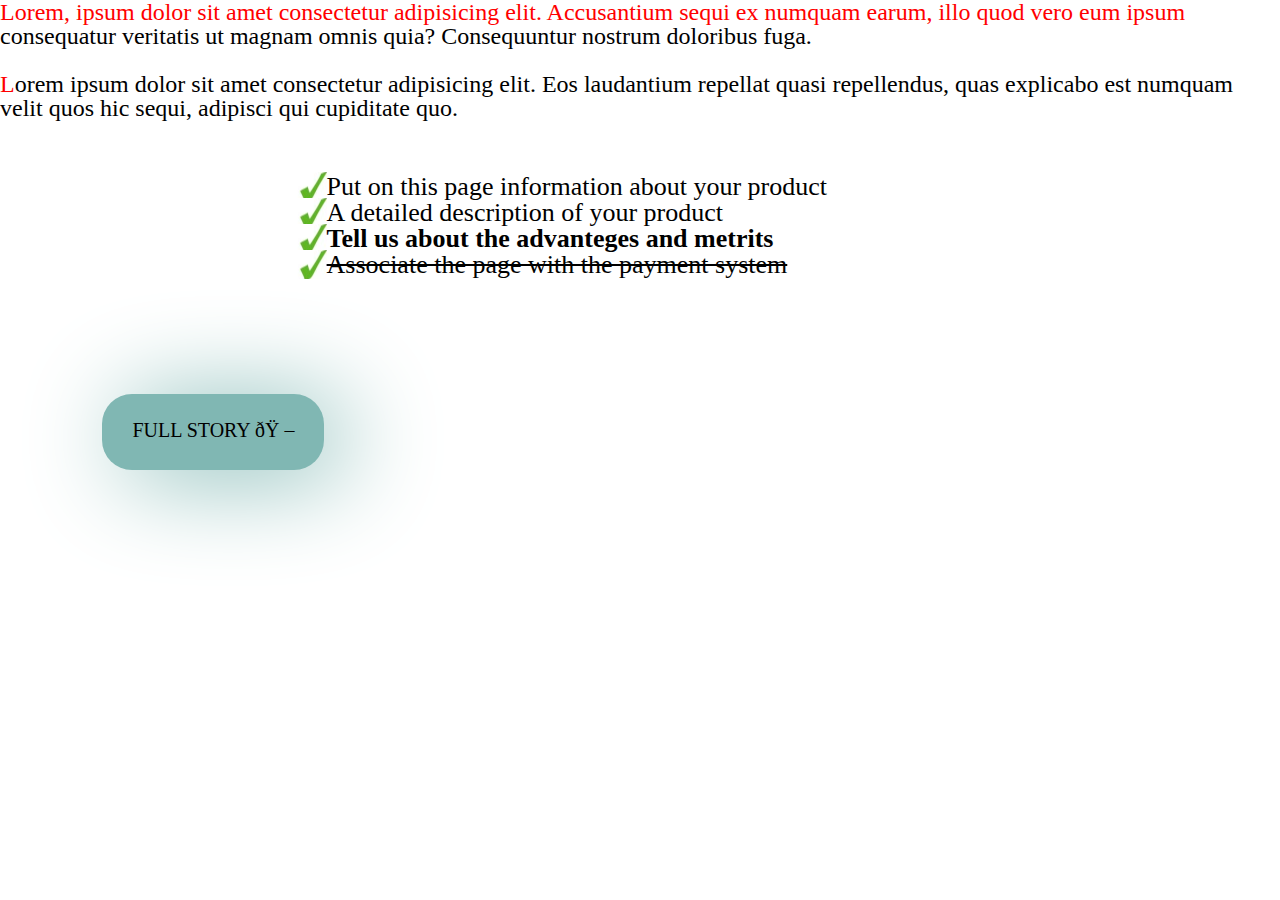
<file: htmltags_6/index.html>
<!DOCTYPE html>
<html lang="ru">
    <head>
        <title>Первый html код3</title>
        <meta http-equiv="Content-type"-content="text/html;charset=UTF-8"/>
        <link rel="stylesheet" href="css/css/style.css">
    </head>    
<body>  
<div class="noton">
    <p class="reton">
        Lorem, ipsum dolor sit amet consectetur adipisicing elit. Accusantium sequi ex numquam earum, illo quod vero eum ipsum consequatur veritatis ut magnam omnis quia? Consequuntur nostrum doloribus fuga.
    </p>
    <br>
    <p class="coll">
        Lorem ipsum dolor sit amet consectetur adipisicing elit. Eos laudantium repellat quasi repellendus, quas explicabo est numquam velit quos hic sequi, adipisci qui cupiditate quo.
    </p>
</div>
<br>
<br>
<div class="gol">
    <ul class="divv">
        <li class="hovert">Put on this page information about your product</li>
        <li class="tag">A detailed description of your product</li>
        <li class="tag2">Tell us about the advanteges and metrits</li>
        <li class="tag3">Associate the page with the payment system</li>
    </ul>
</div>
<br>
<div>

   <a href="https://yandex.ru/">   <button type="submit" class="deret">FULL STORY 🠖</button></a>

</div>

</body>

</html>
</file>
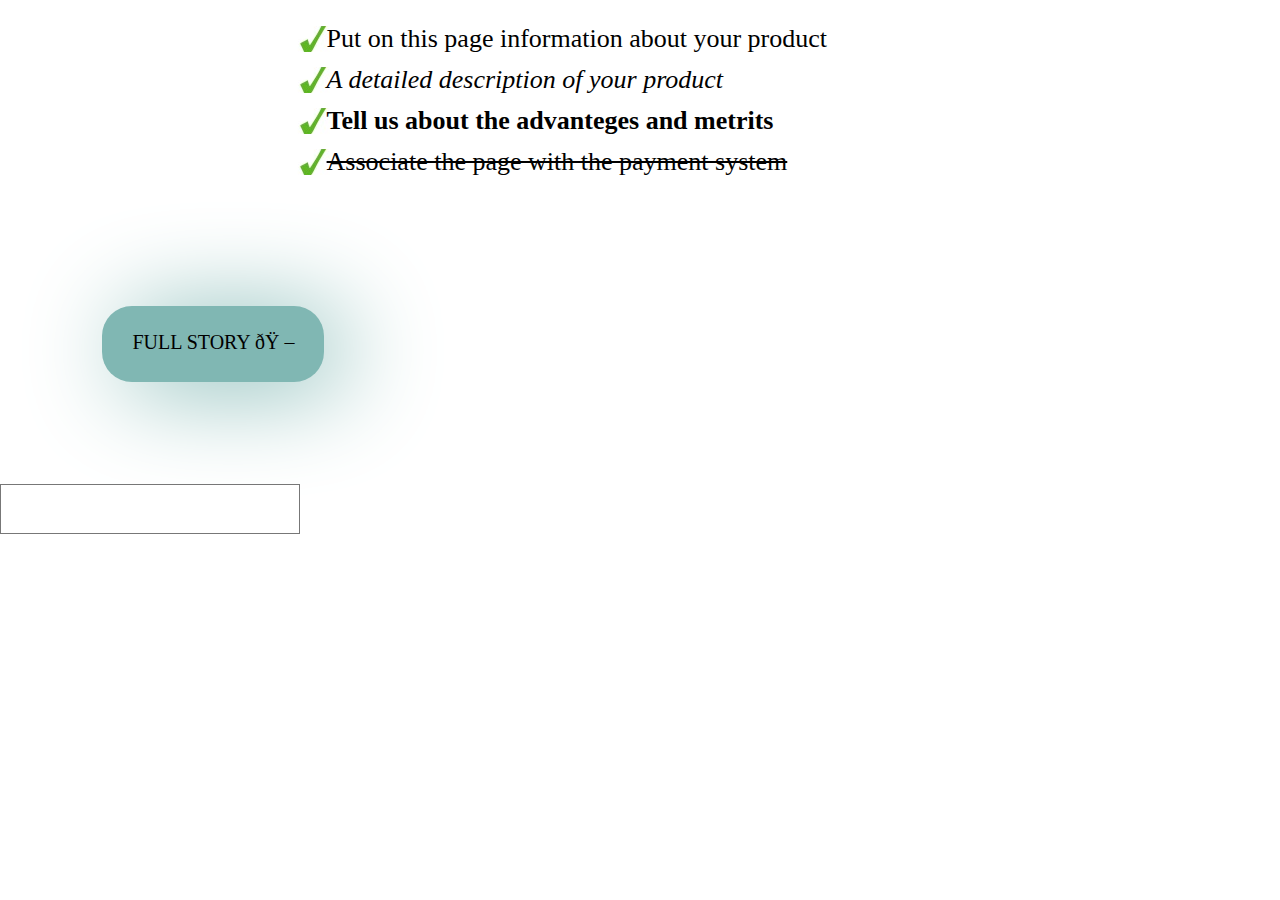
<file: Source/htmltags_5 — копия (2)/index.html>
<!DOCTYPE html>
<html lang="ru">
    <head>
        <title>Первый html код3</title>
        <meta http-equiv="Content-type"-content="text/html;charset=UTF-8"/>
        <link rel="stylesheet" href="css/css/style.css">
    </head>    
<body>  

    <div class="gol">
        <ul class="divv">
            <li class="hovert">Put on this page information about your product</li>
            <li class="tag">A detailed description of your product</li>
            <li class="tag2">Tell us about the advanteges and metrits</li>
            <li class="tag3">Associate the page with the payment system</li>
        </ul>
    </div>
</div>
<br>
<div>

   <a href="https://yandex.ru/">   <button type="submit" class="deret">FULL STORY 🠖</button></a>

</div>
<div class="text22">
<input type="text" class="textinput" />
</div>
</body>

</html>
</file>
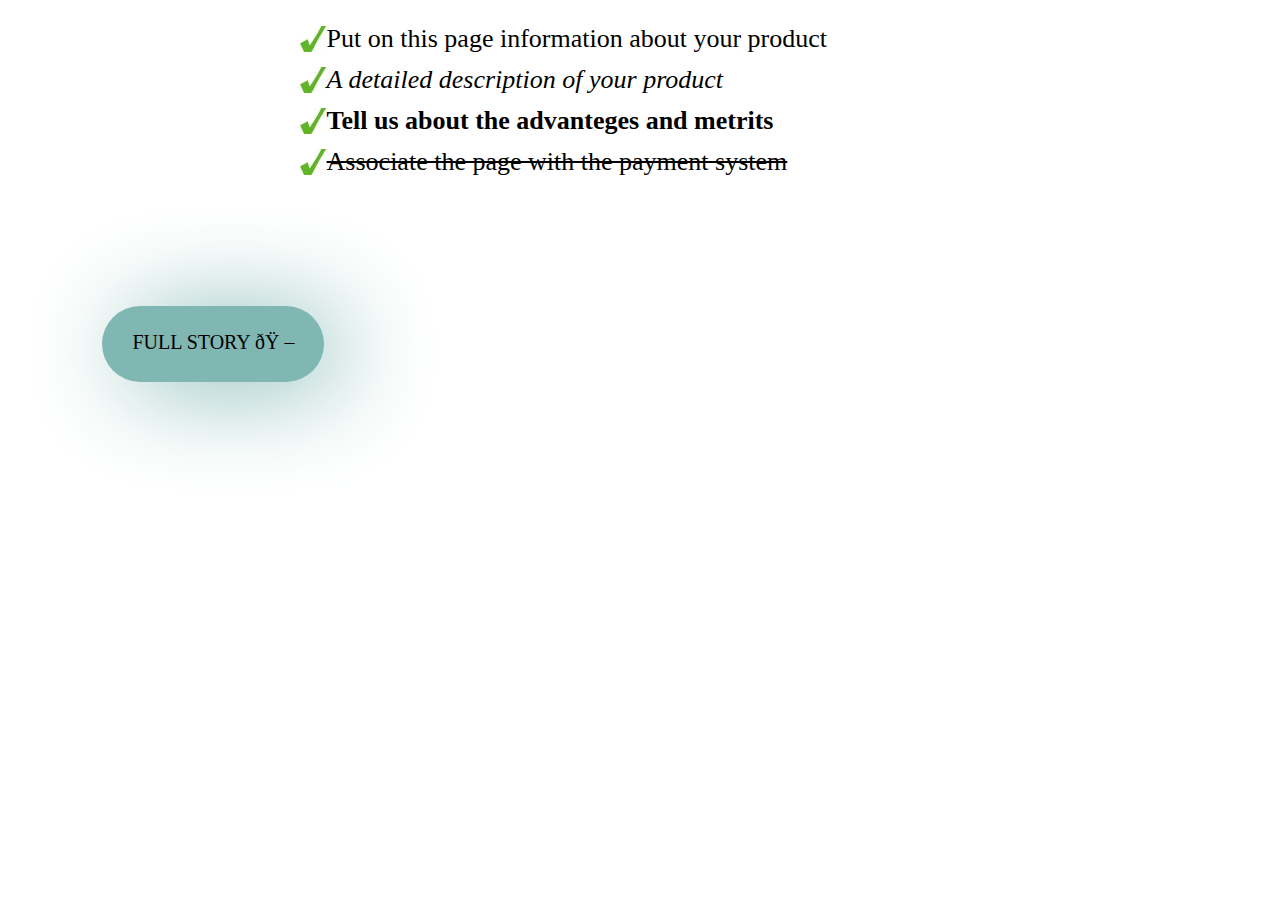
<file: htmltags_6/css/htmltags_5 — копия (2)/index.html>
<!DOCTYPE html>
<html lang="ru">
    <head>
        <title>Первый html код3</title>
        <meta http-equiv="Content-type"-content="text/html;charset=UTF-8"/>
        <link rel="stylesheet" href="css/css/style.css">
    </head>    
<body>  

    <div class="gol">
        <ul>
            <li>Put on this page information about your product</li>
            <li class="tag">A detailed description of your product</li>
            <li class="tag2">Tell us about the advanteges and metrits</li>
            <li class="tag3">Associate the page with the payment system</li>
        </ul>
    </div>
</div>
<br>
<div>

        <button class="deret">FULL STORY 🠖</button>

</div>

</body>

</html>
</file>
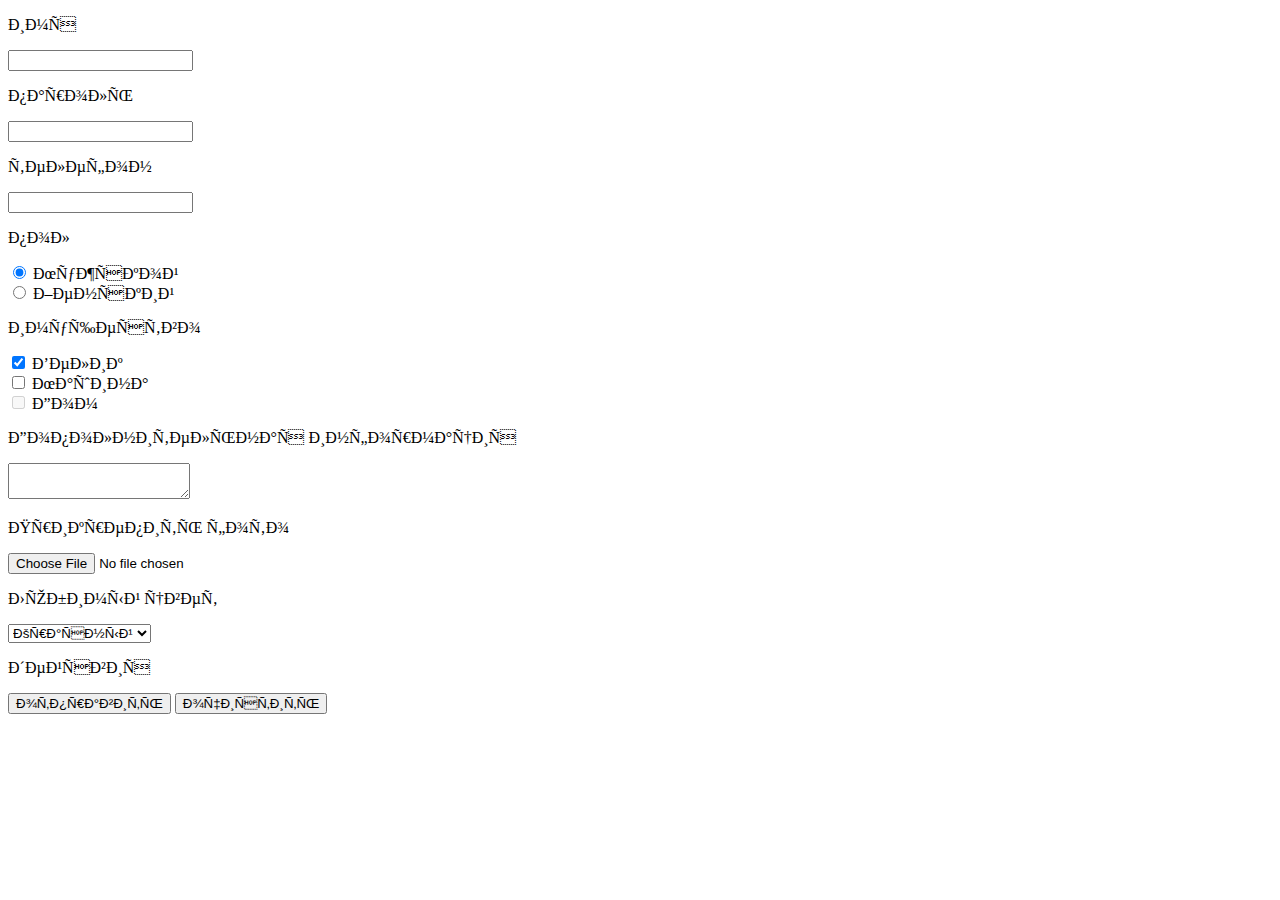
<file: htmltags_6/fonts/htmltags_3 — копия/index.html>
<!DOCTYPE html>
<html lang="ru">
    <head>
        <title>Первый html код3</title>
        <meta http-equiv="Content-type"-content="text/html;charset=UTF-8"/>

    </head>    
<body>  
<form action="#">
<div>
    <p>имя</p>
    <input tabindex="1" name="username" type="text" />
</div>
<div>
    <p>пароль</p>
    <input tabindex="2" name="userpass" type="password" />
</div>
<div>
    <p>телефон</p>
    <input tabindex="3" name="userphon" type="tel" />
</div>
<div>
    <p>пол</p>
    <input checked type="radio" name="gender" value="nale" /> Мужской
</div>
<div>
    <input type="radio" name="gender2" /> Женский
</div>
<div>
    <p>имущество</p>
    <input checked type="checkbox" name="nedvijimost" /> Велик
</div>
<div>
    <input type="checkbox" name="nedvijimost2" /> Машина
</div>
<div>
    <input disabled type="checkbox"name="nedvijimost3" /> Дом
</div>
<div>
    <p>Дополнительная информация</p>
    <textarea name="text" ></textarea>
</div>
<div>
    <p>Прикрепить фото</p>
    <input tabindex="9" type="file">
</div>
<div>
     <P>Любимый цвет</P>
     <select name="color" >
<option value="red">Красный</option>
<option value="yellow">Желтый</option> 
<option value="blak">Черный</option>  
<option value="blue">Голубой</option>
     </select>
</div>
<div>
    <p>дейсвия</p>
    <button tabindex="11" type="submit">отправить</button>
    <button tabindex="10" type="reset">очистить</button>
</div>
</form> 
</body>
</html>
</file>
<file: htmltags_6/css/css/style.css>
/*Обнуление*/
*{
	padding: 0;
	margin: 0;
	border: 0;
}
*,*:before,*:after{
	-moz-box-sizing: border-box;
	-webkit-box-sizing: border-box;
	box-sizing: border-box;
}
:focus,:active{outline: none;}
a:focus,a:active{outline: none;}

nav,footer,header,aside{display: block;}

html,body{
	height: 100%;
	width: 100%;
	font-size: 100%;
	line-height: 1;
	font-size: 14px;
	-ms-text-size-adjust: 100%;
	-moz-text-size-adjust: 100%;
	-webkit-text-size-adjust: 100%;
}
input,button,textarea{font-family:inherit;}

input::-ms-clear{display: none;}
button{cursor: pointer;}
button::-moz-focus-inner {padding:0;border:0;}
a, a:visited{text-decoration: none;}
a:hover{text-decoration: none;}
ul li{list-style: none;}
img{vertical-align: top;}

h1,h2,h3,h4,h5,h6{font-size:inherit;font-weight: 400;}
/*--------------------*/
.gol{
	padding: 2% 0% 0% 22%;
	display: flex;
	font-size: 26px;

}

}
.tag{
font-style: italic;

margin: 0 0 0 0px;

}
.tag2{
font-weight:700;


}
.tag3{
text-decoration:line-through; 
font-weight: 0;


}


.text22{
	margin-right: auto;
	margin-left: auto;
}


.deret{
	padding:25px 30px 28px 30px;
	margin: 8%;
	box-shadow:20px 6px 100px #80b7b3;
	background:#80b7b3  ;
	font-size: 20px;
	border-radius:30px;
	
}

.tag3:hover{
	text-decoration: none;
}

.tag2:hover{
	font-weight:normal ;
}

.tag:hover{
	font-style:normal;
}
.hovert:hover{
	color:red;
}
.deret:focus{
	
	background-color: #666;
}
.deret:hover{
	background-color:darkolivegreen ;
}
.textinput{
	border: 1px solid #777;
	height:50px;
	margin-left: auto;
	width:300px;
	margin-right: auto;
	
}
.textinput:focus{
	box-shadow:1px 1px 1px 1px blue;
}
.noton{
	font-size:24px;
}
.reton::first-line{
	color: red;
}
.coll::first-letter{
	color: red;
}
.gol li::before{
	content: "";
	background:url(../маркер.jpg)left no-repeat;
	margin:0px 0px 15px 0px;
	padding:0 0 0 45px;
}
</file>
<file: Source/htmltags_5 — копия (2)/css/css/style.css>
/*Обнуление*/
*{
	padding: 0;
	margin: 0;
	border: 0;
}
*,*:before,*:after{
	-moz-box-sizing: border-box;
	-webkit-box-sizing: border-box;
	box-sizing: border-box;
}
:focus,:active{outline: none;}
a:focus,a:active{outline: none;}

nav,footer,header,aside{display: block;}

html,body{
	height: 100%;
	width: 100%;
	font-size: 100%;
	line-height: 1;
	font-size: 14px;
	-ms-text-size-adjust: 100%;
	-moz-text-size-adjust: 100%;
	-webkit-text-size-adjust: 100%;
}
input,button,textarea{font-family:inherit;}

input::-ms-clear{display: none;}
button{cursor: pointer;}
button::-moz-focus-inner {padding:0;border:0;}
a, a:visited{text-decoration: none;}
a:hover{text-decoration: none;}
ul li{list-style: none;}
img{vertical-align: top;}

h1,h2,h3,h4,h5,h6{font-size:inherit;font-weight: 400;}
/*--------------------*/



.gol{
	padding: 2% 0% 0% 22%;
	display: flex;
	font-size: 26px;

}
.gol li{
	background:url(../маркер.jpg)left no-repeat;
	margin:0px 0px 15px 0px;
	padding:0 0 0 45px;
	
}
.tag{
font-style: italic;

margin: 0 0 0 0px;

}
.tag2{
font-weight:700;


}
.tag3{
text-decoration:line-through; 
font-weight: 0;


}


.text22{
	margin-right: auto;
	margin-left: auto;
}


.deret{
	padding:25px 30px 28px 30px;
	margin: 8%;
	box-shadow:20px 6px 100px #80b7b3;
	background:#80b7b3  ;
	font-size: 20px;
	border-radius:30px;
	
}

.tag3:hover{
	text-decoration: none;
}

.tag2:hover{
	font-weight:normal ;
}

.tag:hover{
	font-style:normal;
}
.hovert:hover{
	color:red;
}
.deret:focus{
	
	background-color: #666;
}
.deret:hover{
	background-color:darkolivegreen ;
}
.textinput{
	border: 1px solid #777;
	height:50px;
	margin-left: auto;
	width:300px;
	margin-right: auto;
	
}
.textinput:focus{
	box-shadow:1px 1px 1px 1px blue;
}
</file>
<file: htmltags_6/css/htmltags_5 — копия (2)/css/css/style.css>
/*Обнуление*/
*{
	padding: 0;
	margin: 0;
	border: 0;
}
*,*:before,*:after{
	-moz-box-sizing: border-box;
	-webkit-box-sizing: border-box;
	box-sizing: border-box;
}
:focus,:active{outline: none;}
a:focus,a:active{outline: none;}

nav,footer,header,aside{display: block;}

html,body{
	height: 100%;
	width: 100%;
	font-size: 100%;
	line-height: 1;
	font-size: 14px;
	-ms-text-size-adjust: 100%;
	-moz-text-size-adjust: 100%;
	-webkit-text-size-adjust: 100%;
}
input,button,textarea{font-family:inherit;}

input::-ms-clear{display: none;}
button{cursor: pointer;}
button::-moz-focus-inner {padding:0;border:0;}
a, a:visited{text-decoration: none;}
a:hover{text-decoration: none;}
ul li{list-style: none;}
img{vertical-align: top;}

h1,h2,h3,h4,h5,h6{font-size:inherit;font-weight: 400;}
/*--------------------*/
.lord{
padding:5% 0% 0% 0%;
text-align: center;
margin:5px;
font-size: 24px;
letter-spacing:5px;
font-family:'Segoe UI', Tahoma, Geneva, Verdana, sans-serif
}
  
.loren{
	padding:5% 0% 0% 0%;
	font-size: 32px;
	text-align: center;
	
}

.loren2{
	padding:2% 0% 0% 0%;
	font-size: 32px;
	text-align: center;
} 

.block{
    background:url(../nastol.com.ua-178477.jpg) 0 0/contain no-repeat ;=
	box-shadow:0 0 10px ;
	background-size: 600px 500px;
	margin-left:auto;
	margin-right:auto;
	height: 500px;
    width: 600px;
	border:10px solid red;

}


.fat{
	padding:5% 0% 0% 0%;
	font-size: 26px;
	padding:4% 30% 0% 25%;
	word-spacing: 5px;
	line-height:35px;
}


.horse{
	padding:5% 0% 0% 0%;
	font-size: 26px;
	padding:2% 30% 0% 25%;
word-spacing:5px;
line-height:35px;
}


.gol{
	padding: 2% 0% 0% 22%;
	display: flex;
	font-size: 26px;

}
.gol li{
	background:url(../маркер.jpg)left no-repeat;
	margin:0px 0px 15px 0px;
	padding:0 0 0 45px;
	
}
.tag{
font-style: italic;

margin: 0 0 0 0px;

}
.tag2{
font-weight:700;


}
.tag3{
text-decoration:line-through; 
font-weight: 0;


}
.deret{
	padding:25px 30px 28px 30px;
	margin: 8%;
	box-shadow:20px 6px 100px #80b7b3;
	background:#80b7b3  ;
	font-size: 20px;
	border-radius:40px;
	
}
</file>
